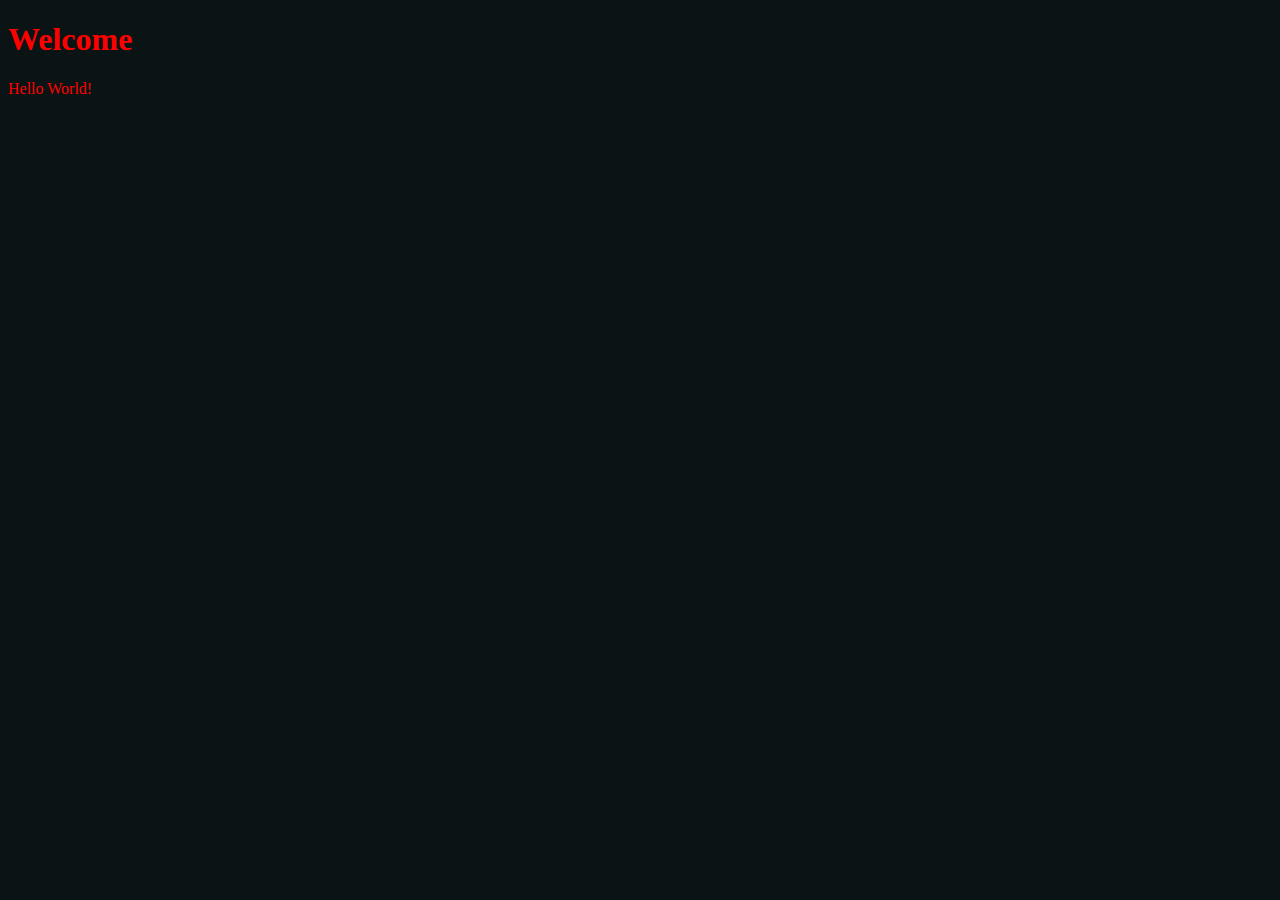
<file: chapter-01/lesson-01/ex-02/index.html>
<!DOCTYPE html>
<html>
<head>
  <meta charset="utf-8">
  <title>document title</title>
  <link href="main.css" rel="stylesheet">
</head>
<body>
  <h1>Welcome</h1>
  <p>Hello World!</p>
</body>
</html>
</file>
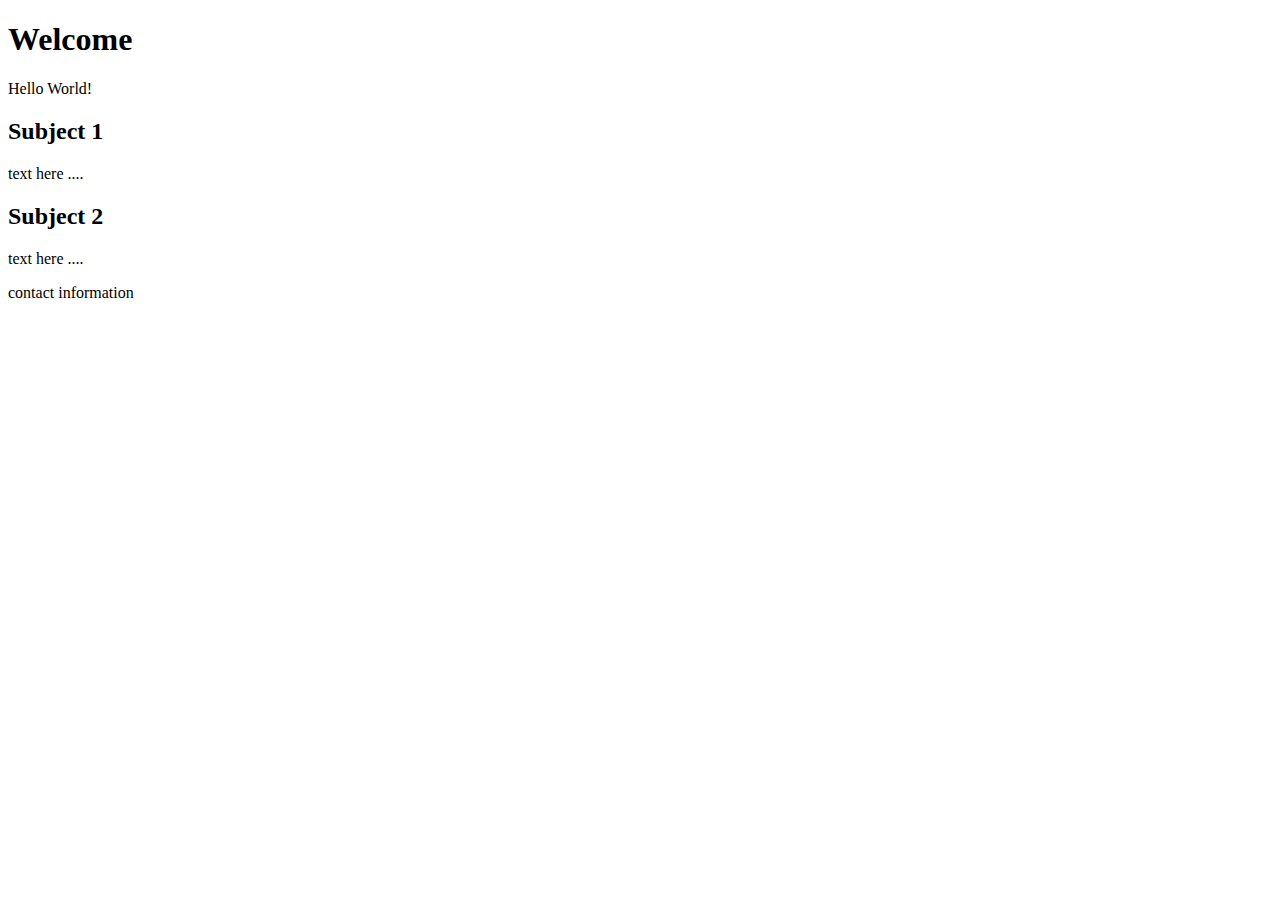
<file: chapter-02/lesson-01/ex-01/index.html>
<!DOCTYPE html>
<html>
<head>
  <meta charset="utf-8">
  <title>CSS Syntax</title>
</head>
<body>
  <header>
    <h1>Welcome</h1>
    <p>Hello World!</p>
  </header>
  <article>
    <h2>Subject 1</h2>
    <p>text here ....</p>
  </article>
  <article>
    <h2>Subject 2</h2>
    <p>text here ....</p>
  </article>
  <footer>
    <p>contact information</p>
  </footer>
</body>
</html>
</file>
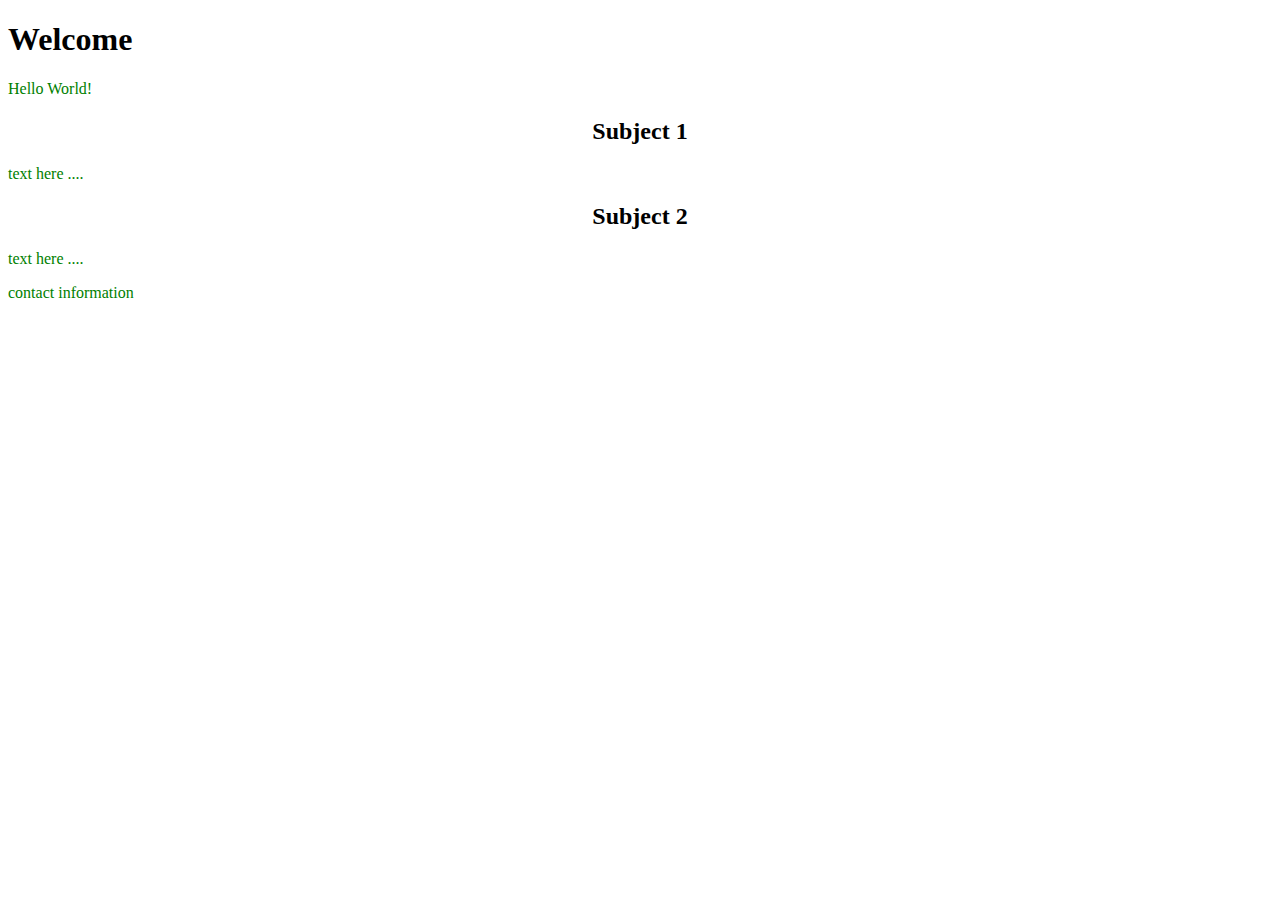
<file: chapter-02/lesson-01/ex-02/index.html>
<!DOCTYPE html>
<html>
<head>
  <meta charset="utf-8">
  <title>CSS Syntax</title>
  <link rel="stylesheet" href="styles/main.css">
</head>
<body>
  <header>
    <h1>Welcome</h1>
    <p>Hello World!</p>
  </header>
  <article>
    <h2>Subject 1</h2>
    <p>text here ....</p>
  </article>
  <article>
    <h2>Subject 2</h2>
    <p>text here ....</p>
  </article>
  <footer>
    <p>contact information</p>
  </footer>
</body>
</html>
</file>
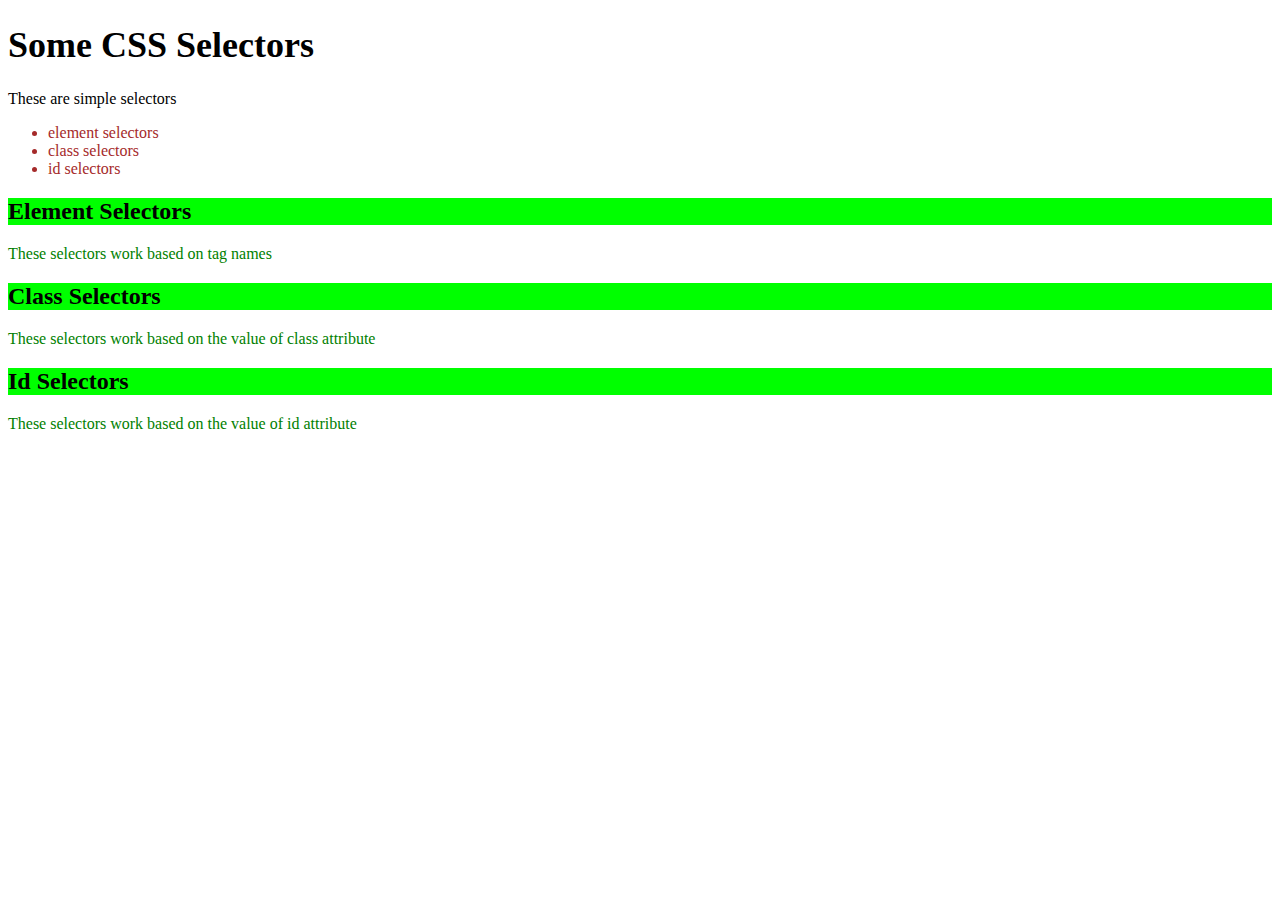
<file: chapter-02/lesson-01/ex-03/index.html>
<!DOCTYPE html>
<!doctype html>
<html>
<head>
  <meta charset="utf-8">
  <title>Some CSS Selectors</title>
  <style>
    h2{
      background-color: lime;
    }

    li{
      color: brown;
    }

    .intro{
      color: green;
    }

    #main-title{
      font-size: 36px;
    }
  </style>
</head>
<body>
  <header>
    <h1 id="main-title">Some CSS Selectors</h1>
    <p>
      These are simple selectors
    </p>
    <ul>
      <li>element selectors</li>
      <li>class selectors</li>
      <li>id selectors</li>
    </ul>
  </header>
  <article>
    <h2>Element Selectors</h2>
    <p class="intro">
      These selectors work based on tag names
    </p>
  </article>
  <article>
    <h2>Class Selectors</h2>
    <p class="intro">
      These selectors work based on the value of class attribute
    </p>
  </article>
  <article>
    <h2>Id Selectors</h2>
    <p class="intro">
      These selectors work based on the value of id attribute
    </p>
  </article>
</body>
</html>
</file>
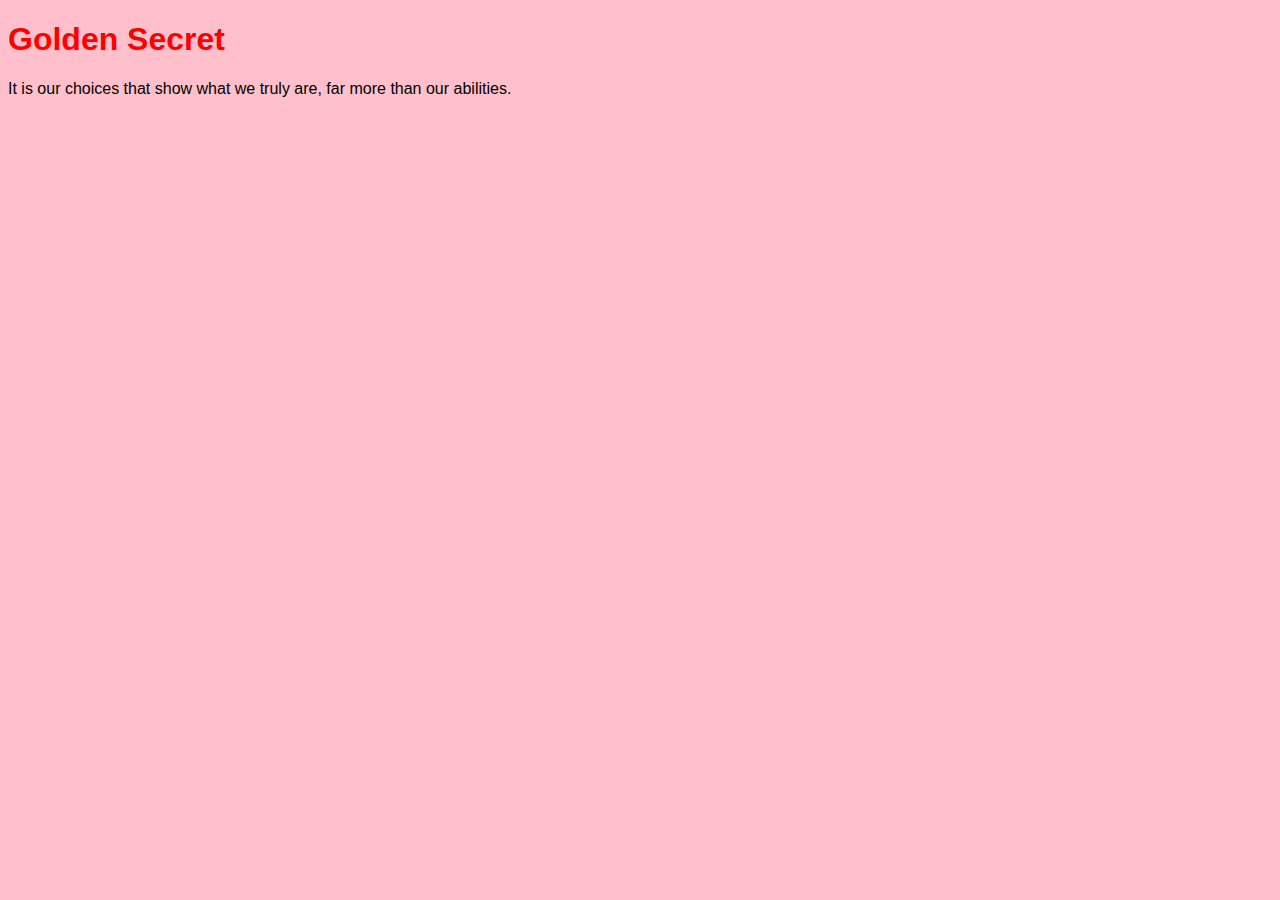
<file: chapter-02/lesson-02/ex-02/index.html>
<!DOCTYPE html>
<!doctype html>
<html>
<head>
  <meta charset="utf-8">
  <title>Using Internal CSS</title>
  <style type="text/css">
    body {
      font-family: arial;
      background-color: pink;
    }

    h1 {
      color: red;
    }
</style>
</head>
<body>
  <h1>Golden Secret</h1>
  <p>
    It is our choices that show what we truly are,
    far more than our abilities.
  </p>
</body>
</html>
</file>
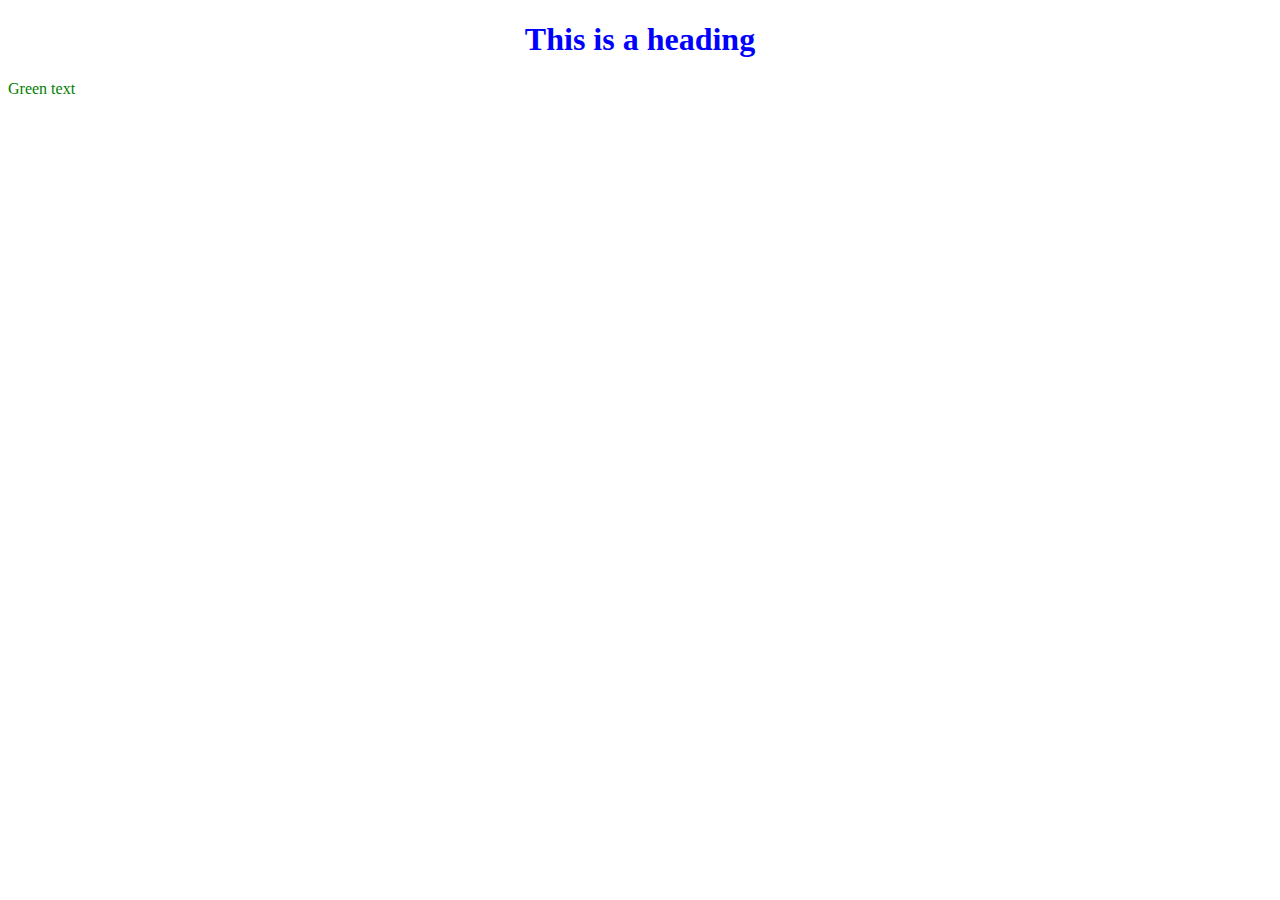
<file: chapter-02/lesson-02/ex-03/index.html>
<!DOCTYPE html>
<!doctype html>
<html>
<head>
  <meta charset="utf-8">
  <title>Using Inline CSS</title>
</head>
<body>
  <h1 style="color:blue; text-align:center;">This is a heading</h1>
  <p style="color:green;">Green text</p>
</body>
</html>
</file>
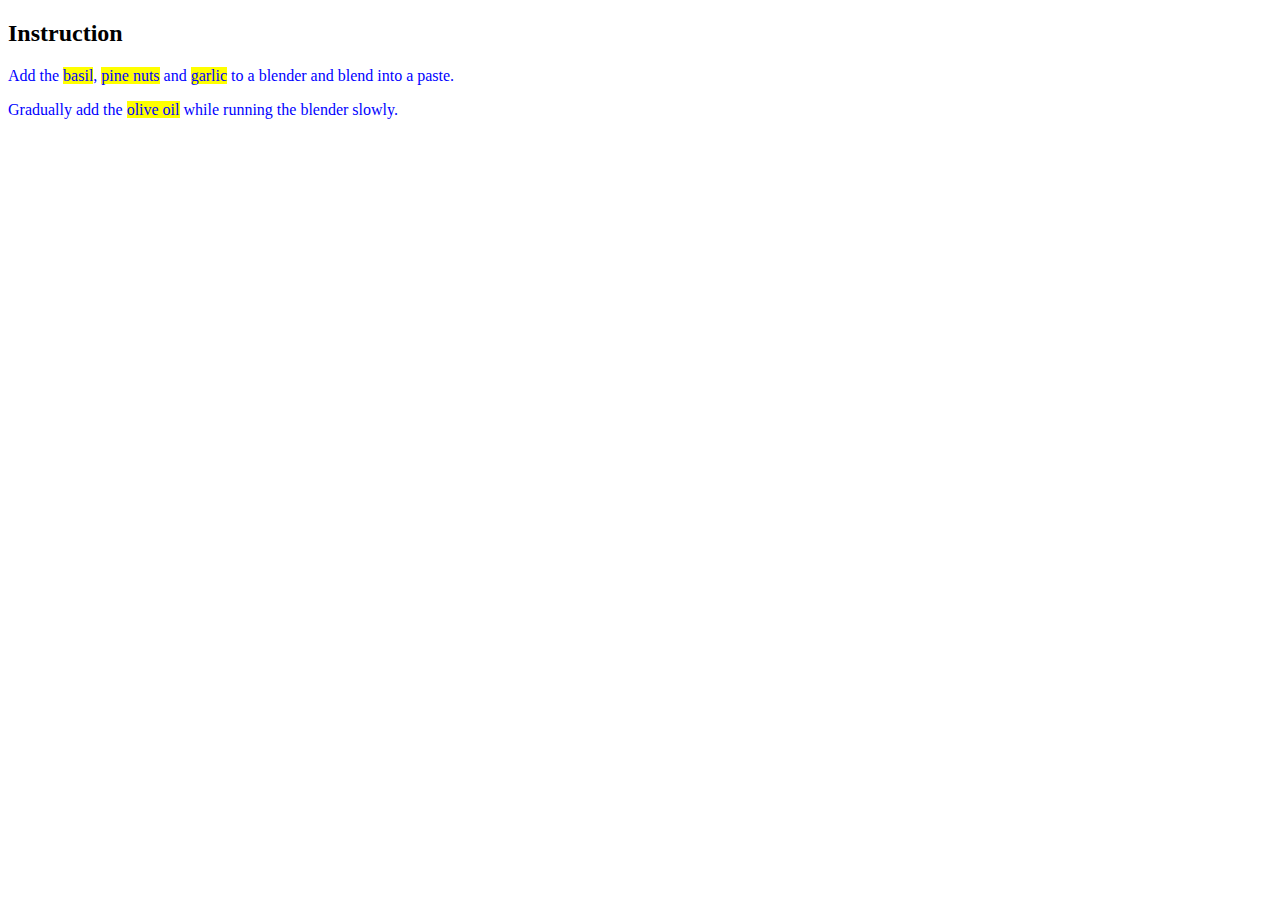
<file: chapter-03/lesson-02/ex-01/index.html>
<!DOCTYPE html>
<html>
<head>
  <meta charset="utf-8">
  <title>document title</title>
  <style>
    p {
        color: blue;
    }

    span {
        background-color: yellow;
    }
  </style>
</head>
<body>
    <h2>Instruction</h2>
    <p>
      Add the <span>basil</span>, <span>pine nuts</span> and
      <span>garlic</span> to a blender and blend into a paste.
    </p>
    <p>
      Gradually add the <span>olive oil</span> while running the blender slowly.
    </p>
</body>
</html>
</file>
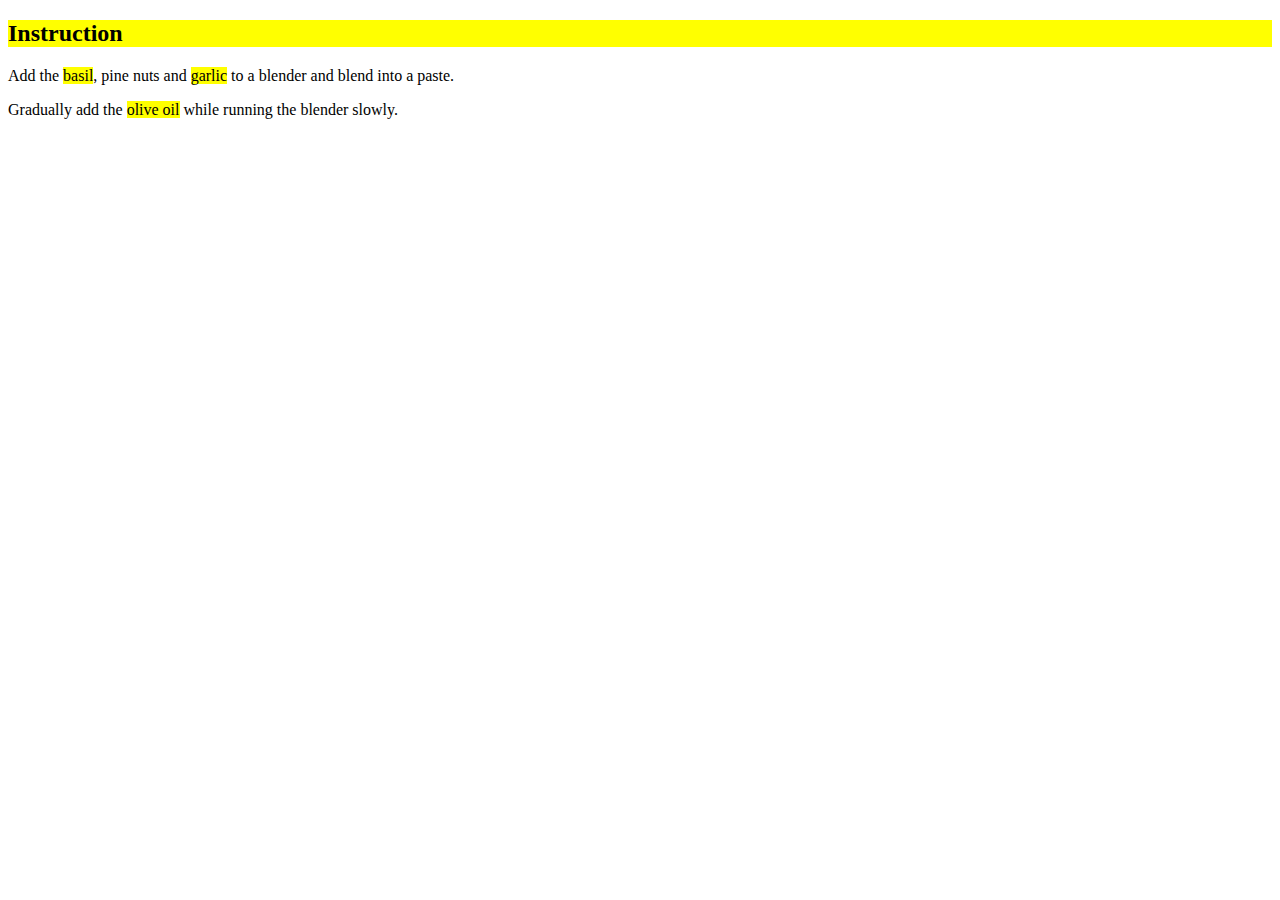
<file: chapter-03/lesson-02/ex-02/index.html>
<!DOCTYPE html>
<html>
<head>
  <meta charset="utf-8">
  <title>document title</title>
  <style>
   .highlight {
        background-color: yellow;
    }
  </style>
</head>
<body>
    <h2 class="highlight">Instruction</h2>
    <p>
      Add the <span class="highlight">basil</span>, <span>pine nuts</span>
      and <span class="highlight">garlic</span> to a blender and blend into a paste.
    </p>
    <p>
      Gradually add the <span class="highlight">olive oil</span> while
      running the blender slowly.
    </p>
</body>
</html>
</file>
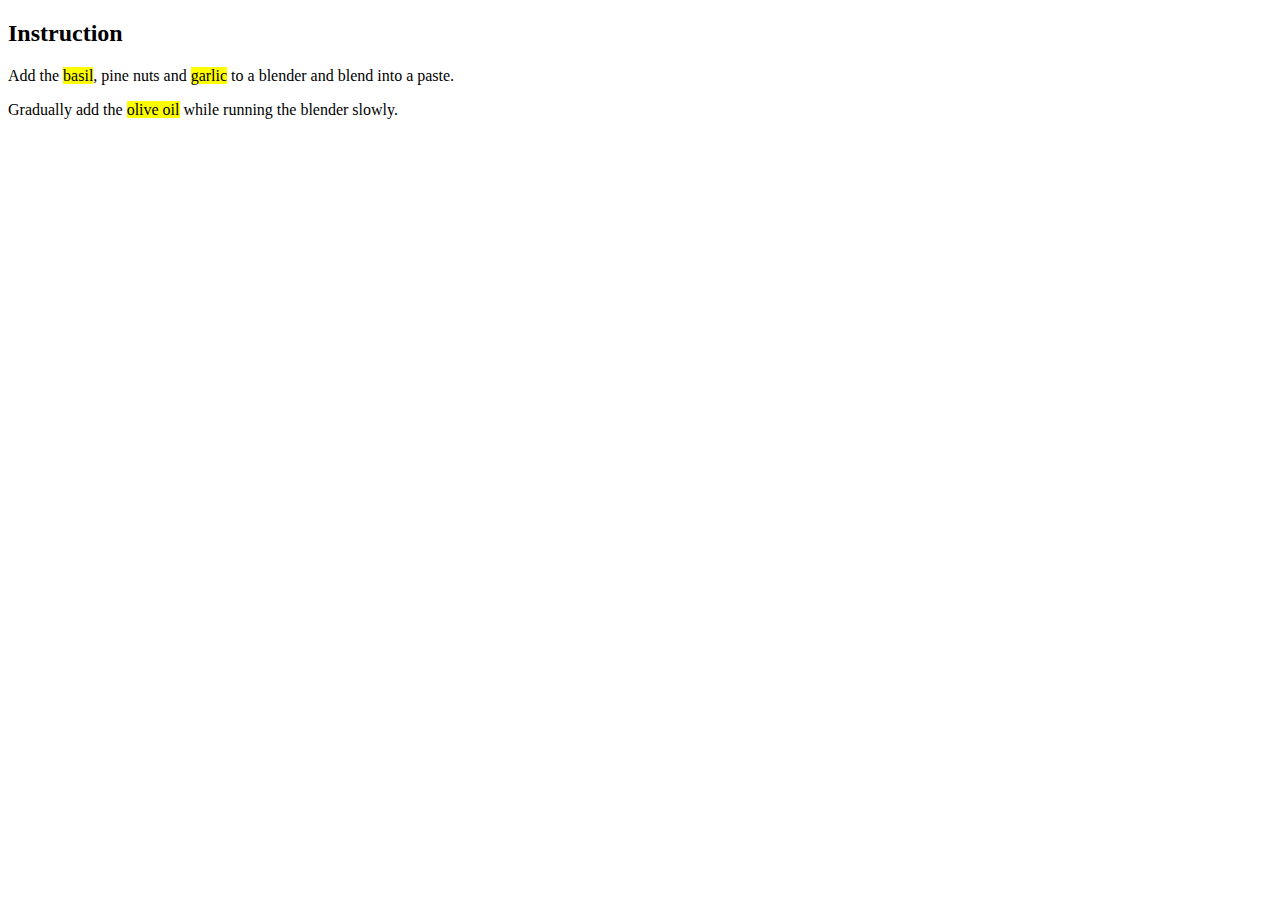
<file: chapter-03/lesson-02/ex-03/index.html>
<!DOCTYPE html>
<html>
<head>
  <meta charset="utf-8">
  <title>document title</title>
  <style>
   span.highlight {
        background-color: yellow;
    }
  </style>
</head>
<body>
    <h2 class="highlight">Instruction</h2>
    <p>
      Add the <span class="highlight">basil</span>, <span>pine nuts</span>
      and <span class="highlight">garlic</span> to a blender and blend into a paste.
    </p>
    <p>
      Gradually add the <span class="highlight">olive oil</span> while
      running the blender slowly.
    </p>
</body>
</html>
</file>
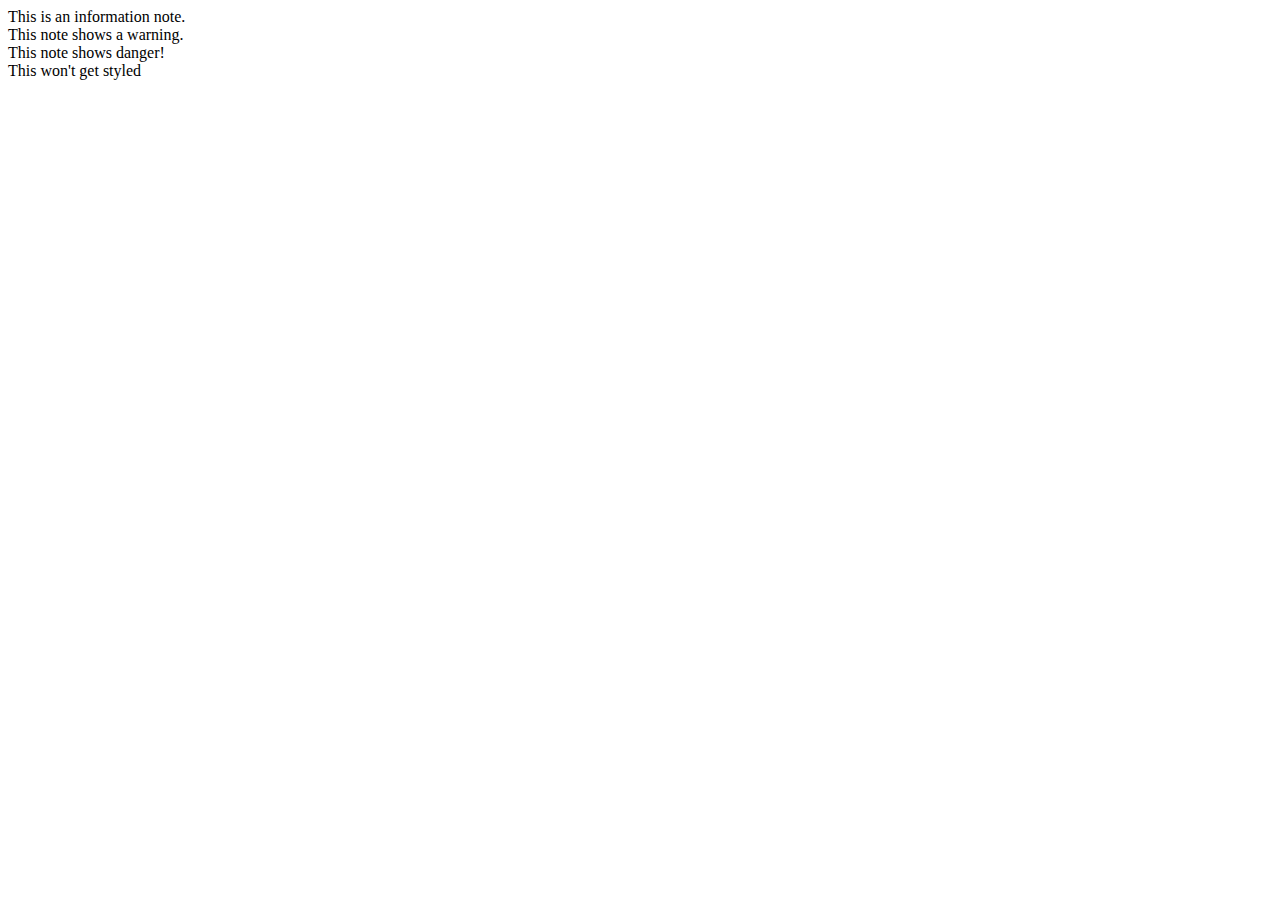
<file: chapter-03/lesson-02/ex-04/index.html>
<!DOCTYPE html>
<html>
<head>
  <meta charset="utf-8">
  <title>document title</title>
 </head>
<body>
  <div class="notebox">
    This is an information note.
  </div>
  <div class="notebox warning">
    This note shows a warning.
  </div>
  <div class="notebox danger">
    This note shows danger!
  </div>
  <div class="danger">
    This won't get styled
  </div>
</body>
</html>
</file>
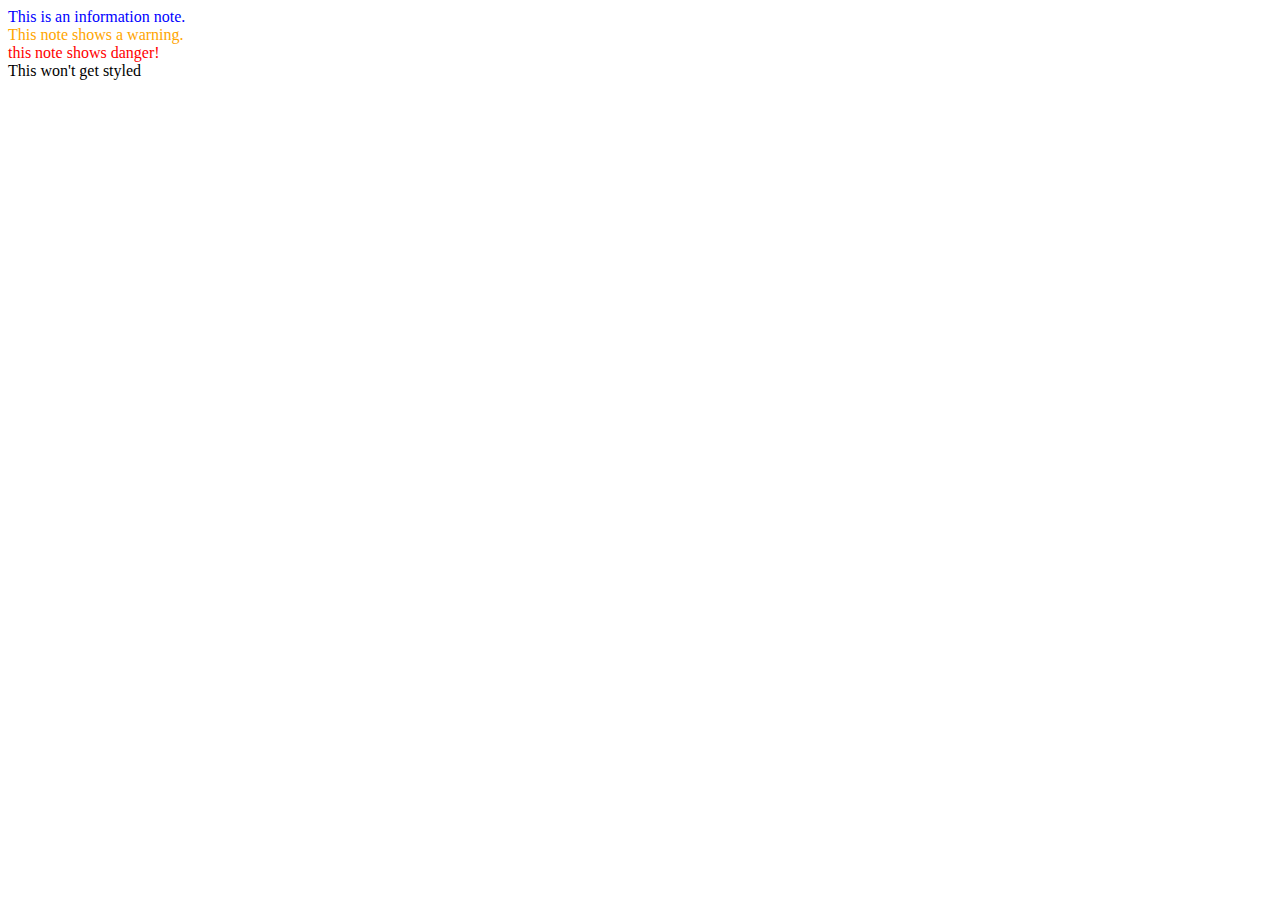
<file: chapter-03/lesson-02/ex-05/index.html>
<!DOCTYPE html>
<html>
<head>
  <meta charset="utf-8">
  <title>document title</title>
  <style>
    .notebox {
      color: blue;
    }

    .notebox.warning {
      color: orange;
    }

    .notebox.danger {
      color: red;
    }
  </style>
 </head>
<body>
  <div class="notebox">
    This is an information note.
  </div>
  <div class="notebox warning">
    This note shows a warning.
  </div>
  <div class="notebox danger">
    this note shows danger!
  </div>
  <div class="danger">
    This won't get styled
  </div>
</body>
</html>
</file>
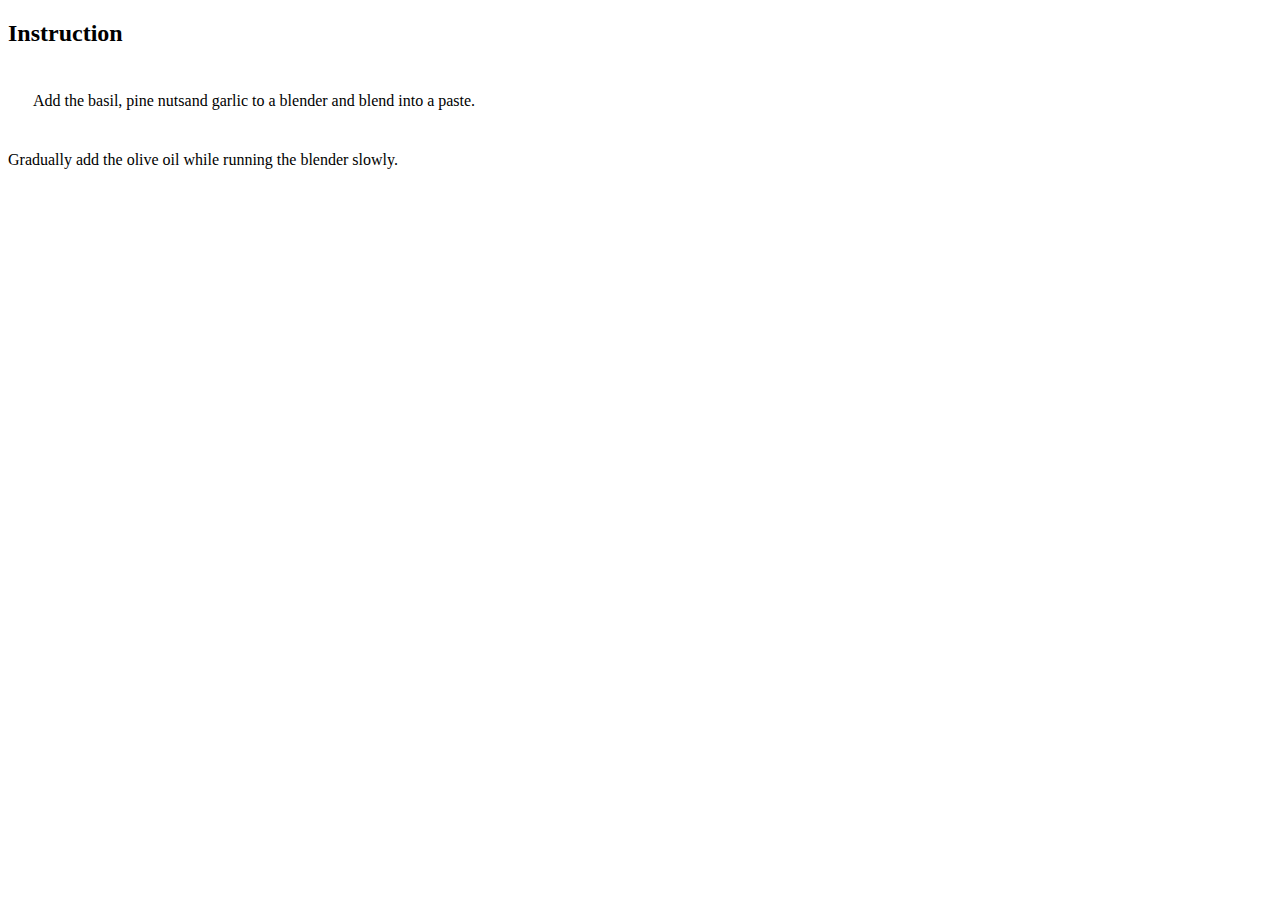
<file: chapter-03/lesson-02/ex-06/index.html>
<!DOCTYPE html>
<html>
<head>
  <meta charset="utf-8">
  <title>document title</title>
  <style>
    #demo {
        padding:25px;
    }
  </style>
 </head>
<body>
  <h2>Instruction</h2>
  <p id="demo">
    Add the basil, pine nutsand garlic to a blender
    and blend into a paste.
  </p>
  <p>
    Gradually add the olive oil while running the
    blender slowly.
  </p>
</body>
</html>
</file>
<file: chapter-01/lesson-01/ex-02/main.css>
body{
color: red;
background-color: rgb(10,20,20);
}
</file>
<file: chapter-02/lesson-01/ex-02/styles/main.css>
h2{
text-align: center;
}

p{
color: green;
}
</file>
